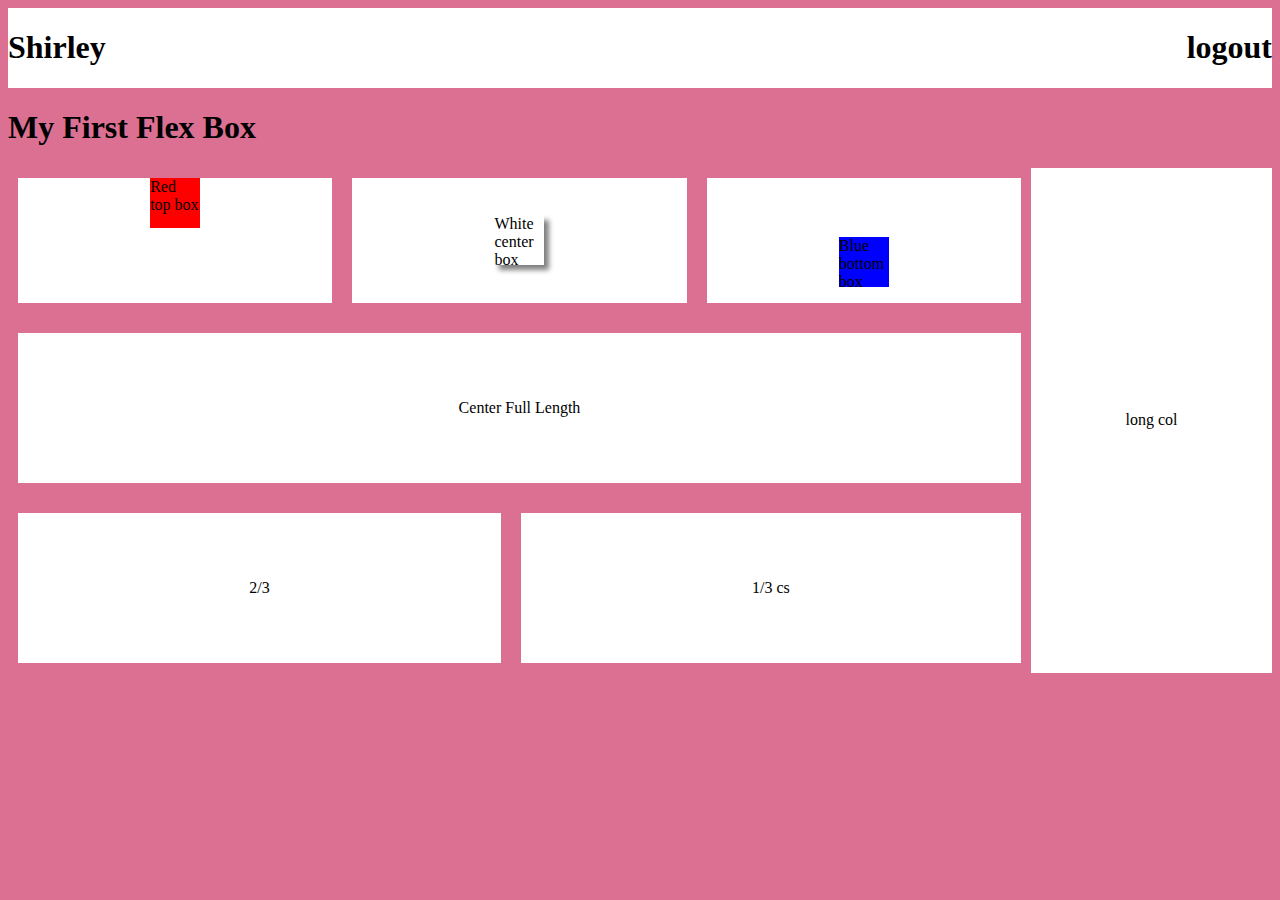
<file: index.html>
<!DOCTYPE html>
    <head>
      <meta charset="utf-8">
      <title>Assign 3</title>

      <link rel = "stylesheet" type = "text/css" href = " index.css" />

    </head>
    <body>
      <div class = "container">
        <h1>
          Shirley
        </h1>
        <h1>logout</h1>
        
      </div>
      <h1>My First Flex Box</h1>
      <div class = "parent">
          
          <div class = "rowscontainer">
          
              
              <div class = "row1">
                  <div class = "box1">
                      <div class = "redbox"> Red top box</div>
                  </div>
                  <div class = "box2">
                      <p class = "whitebox"> White center box</p>
                  </div>
                  <div class = "box3"> 
                      <p class = "bluebox"> Blue bottom box</p>
                  
                  </div> 
                    
                     
                      
              </div>
              
              <div class = "row2"> 
                <p class = "text"> Center Full Length </p>
              </div>
              <div class = "row3">
                  <div class = "box4">
                      <p class = "b4text"> 2/3 </p>
                  </div>
                  <div class = "box5">
                      <p class = "b4text"> 1/3 cs</p>
                  </div>
              </div>
              
          
      </div>
      <div class = "colcontainer">
          <p class = "column">long col</p>
      </div>
      </div>

      </div>
    </body>
</html>
</file>
<file: index.css>
body
{
    background-color: palevioletred;
}
.container
{
    display: flex;
    flex-direction: row;
    justify-content: space-between;
    align-self: flex-start;
    background-color: white;
    margin: 0px;
    
}
.parent
{
    display: flex;
}

.box1
{
    display: flex;
    background-color: white;
    justify-content: center;
    flex-grow: 1;
    height: 125px;
    margin: 10px;
}
.redbox
{
    background-color:red;
    width: 50px;
    height: 50px;
    align-self: flex-start;
         
}
.box2
{
    display: flex;
    background-color: white;
    justify-content:center;
    height: 125px;
    flex-grow:1;
    margin: 10px;
}

.whitebox
{
    display: flex;
    background-color: white;
    box-shadow: 5px 5px 5px gray;
    align-self: center;
    width: 50px; 
    height: 50px;
    margin: 10px;
}
.box3
{
    display: flex;
    background-color: white;
    justify-content: center;
    align-items: flex-end;
    flex-grow: 1;
    height: 125px;
    margin: 10px;
}
.bluebox
{
    display: flex;
   
    background-color: blue;
    width: 50px;
    height: 50px;
  
   
}

.row1
{
    display: flex;
    flex-direction: row;
    flex-grow: 1;
    justify-content: space-between;
    
}
.row2
{
    display: flex;
    background-color: white;
    height: 150px;
    margin-top: 20px;
    margin-left: 10px;
    margin-right: 10px;
    flex-grow: 1;
    justify-content: center;
    margin-bottom: 10px;
}
.text
{
    display: flex;
    align-self: center;
}

.row3
{
    display: flex;
    flex-direction: row;
    flex-grow: 1;
}

.box4
{
    display: flex;
    background-color:white;
    height: 150px;
    flex-grow: 1;
    margin-top: 20px;
    margin-left: 10px;
    margin-right: 10px;
    margin-bottom: 10px;
    justify-content: center;
}
.b4text
{
    display: flex;
    align-self: center;
}
.box5
{
    display: flex;
    
    background-color: white;
    margin-top: 20px;
    margin-left: 10px;
    margin-right: 10px;
    margin-bottom: 10px;
    height: 150px;
    
    flex-grow: 1;
    justify-content: center;
}
.b5text
{
    display: flex;
    align-self: center;
}
.rowscontainer
{
    display: flex;
    flex-direction: column;
    
    flex-grow: 1;
}
.colcontainer
{
    display: flex;
    background-color: white;
    justify-content: center;
    width: 241px;
    height: 600 px;
}
.column
{
    display: flex;
    align-self: center;
}
</file>
